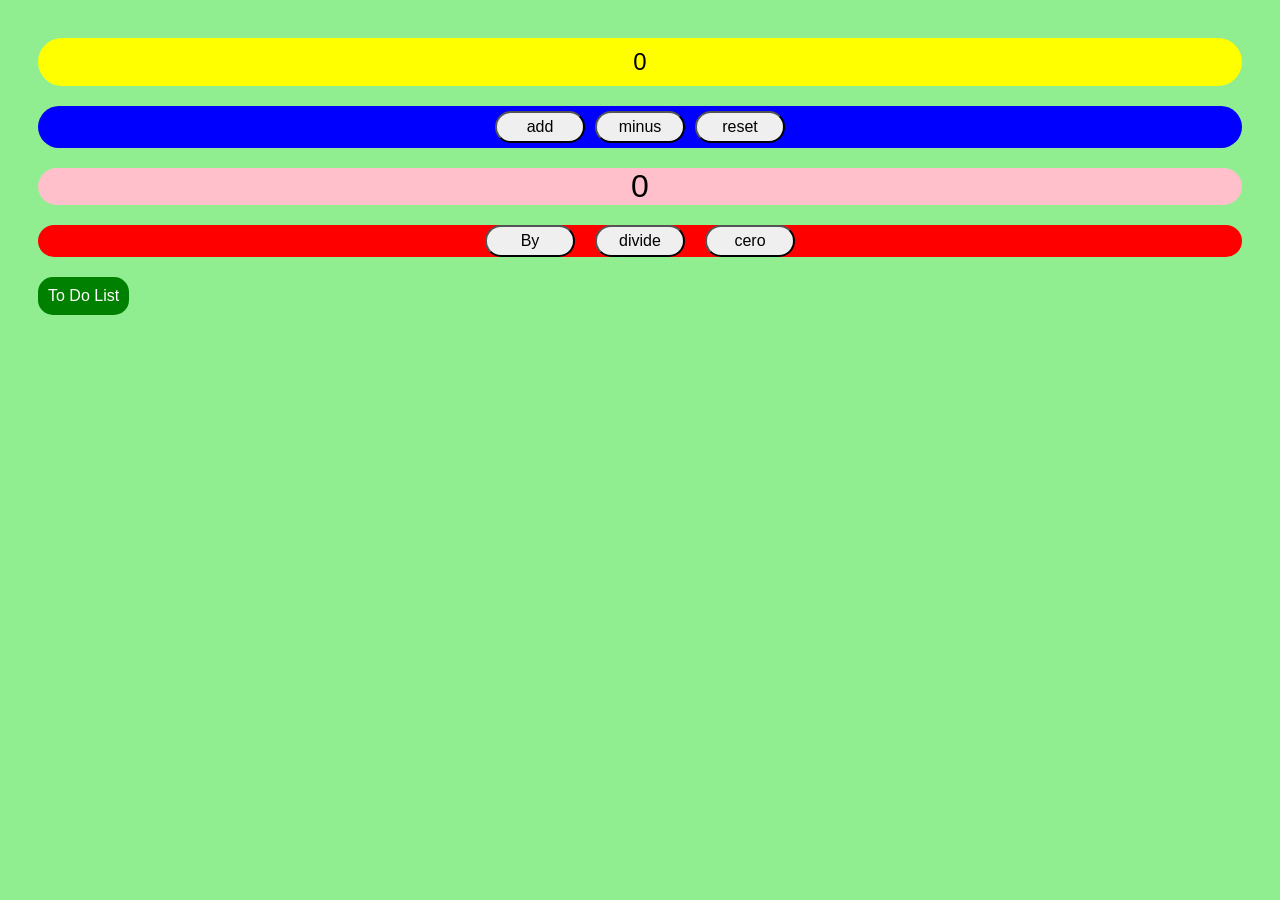
<file: index.html>
<!DOCTYPE html>
<html lang="es">

<head>
 <meta charset="UTF-8">
 
 <meta name="viewport" content="width=device-width, initial-scale=1, maximum-scale=1, minimum-scale=1, user-scalable=no">

 <title>Mi Primera Página Web</title>
 
 <link rel="stylesheet" href="style.css">
 
</head>

<body>
 
 <div id="count"> 0 </div>
 
 <div class="btn">
  
  <button onclick="add()">add</button>
  <button onclick="minus()">minus</button>
  <button onclick="reset()">reset</button>
  
 </div>
 
 <div id="screen"> 0 </div>
 
 <div class="table">
  
  <button onclick="multiple()"> By</button>
  <button onclick="divide()"> divide </button>
  <button onclick="cero()"> cero</button>
  
 </div>
 
 <a class="list" href="list.html"> To Do List</a>
 <script src="script.js"></script>
</body>

</html>
</file>
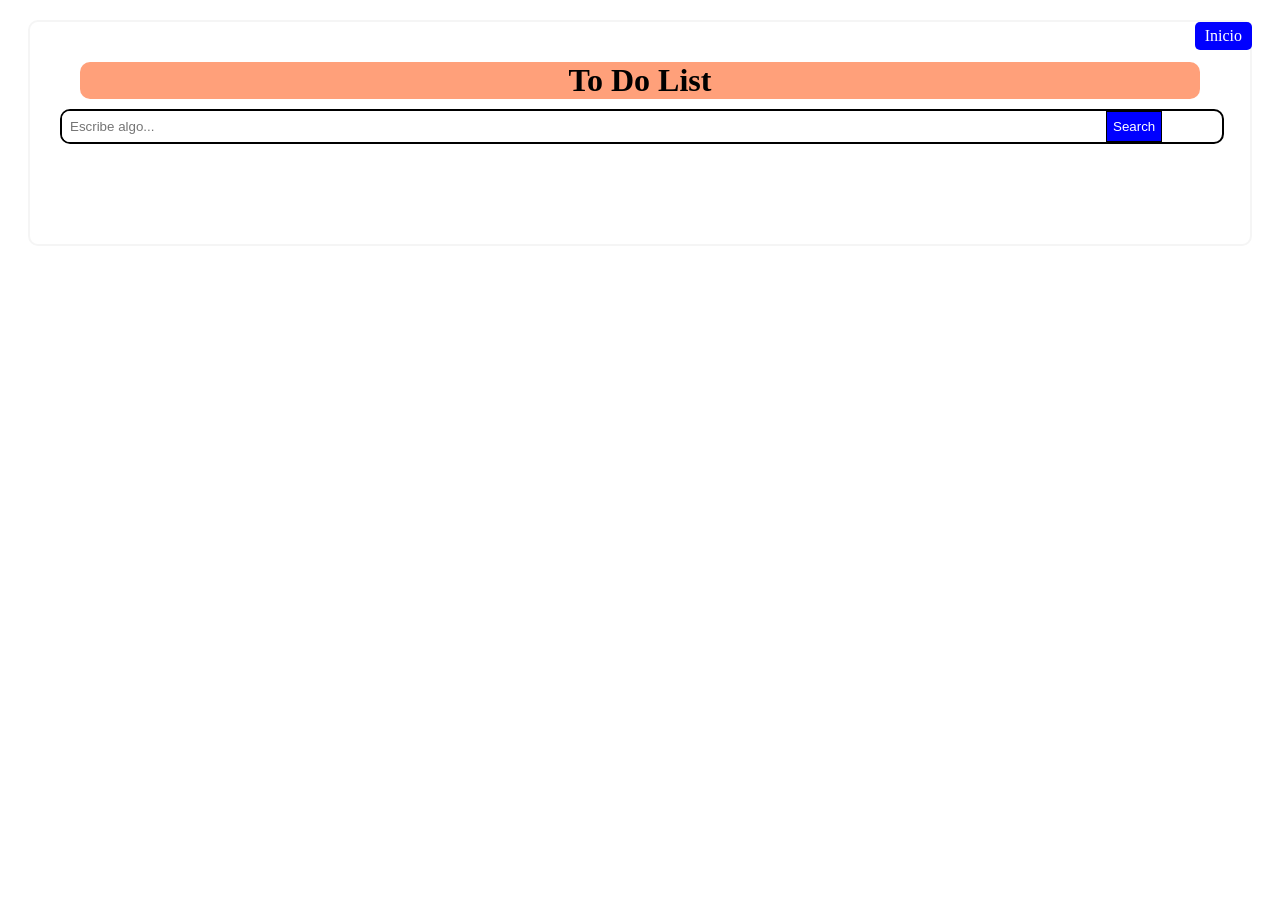
<file: list.html>
<!DOCTYPE html>
<html>

<head>
 <meta charset="UTF-8">
 <meta name="viewport" content="width=device-width, initial-scale=1">
 <link rel="stylesheet" href="list.css">
 <title></title>
</head>

<body>
 <div class="todo-contain">
  
  <a class="inicio" href="index.html"> Inicio</a>
  
 <h1>To Do List</h1>
 
 <div class="container-input">
 
    <input 
        type="text" 
        id="searchInput" 
        placeholder="Escribe algo..."
    >
    
    <button id="searchBtn">Search</button>
  
  </div>
 
<div id="box"> </div>

 </div>

 
 <script src="list.js"></script>
</body>
</html>
</file>
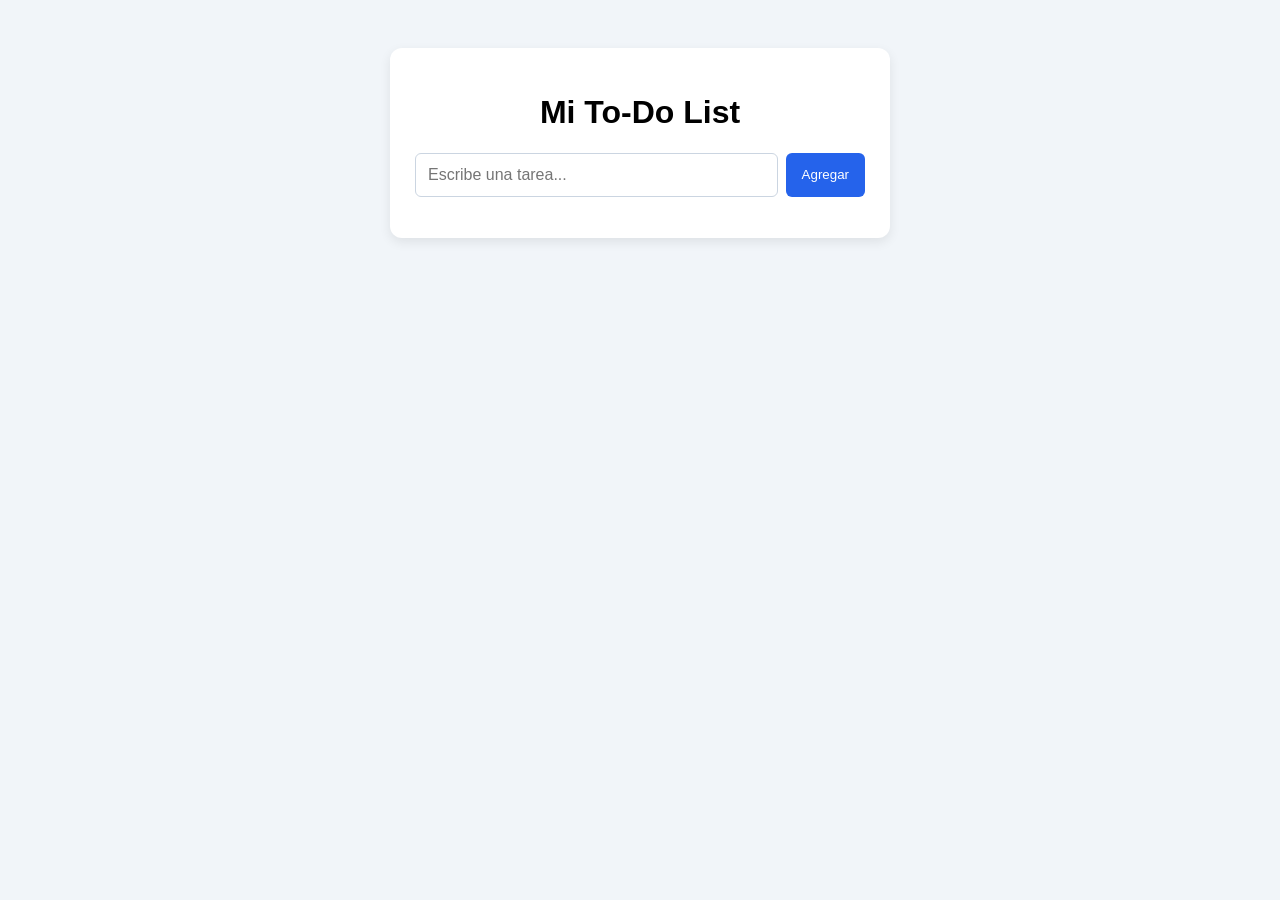
<file: list-better/new-list.html>
<!DOCTYPE html>
<html lang="es">
<head>
  <meta charset="UTF-8">
  <meta name="viewport" content="width=device-width, initial-scale=1.0">
  <link rel="stylesheet" href="mew-list.css">
  <title>Mi To-Do List</title>

</head>

<body>
  <div class="todo-container">
    <h1>Mi To-Do List</h1>

    <div class="input-container">
      <input
        type="text"
        id="taskInput"
        placeholder="Escribe una tarea..."
      >

      <button id="addButton" type="button">
        Agregar
      </button>
    </div>

    <ul id="taskList"></ul>
  </div>

  <script src="new-list.js"> </script>
</body>
</html>
</file>
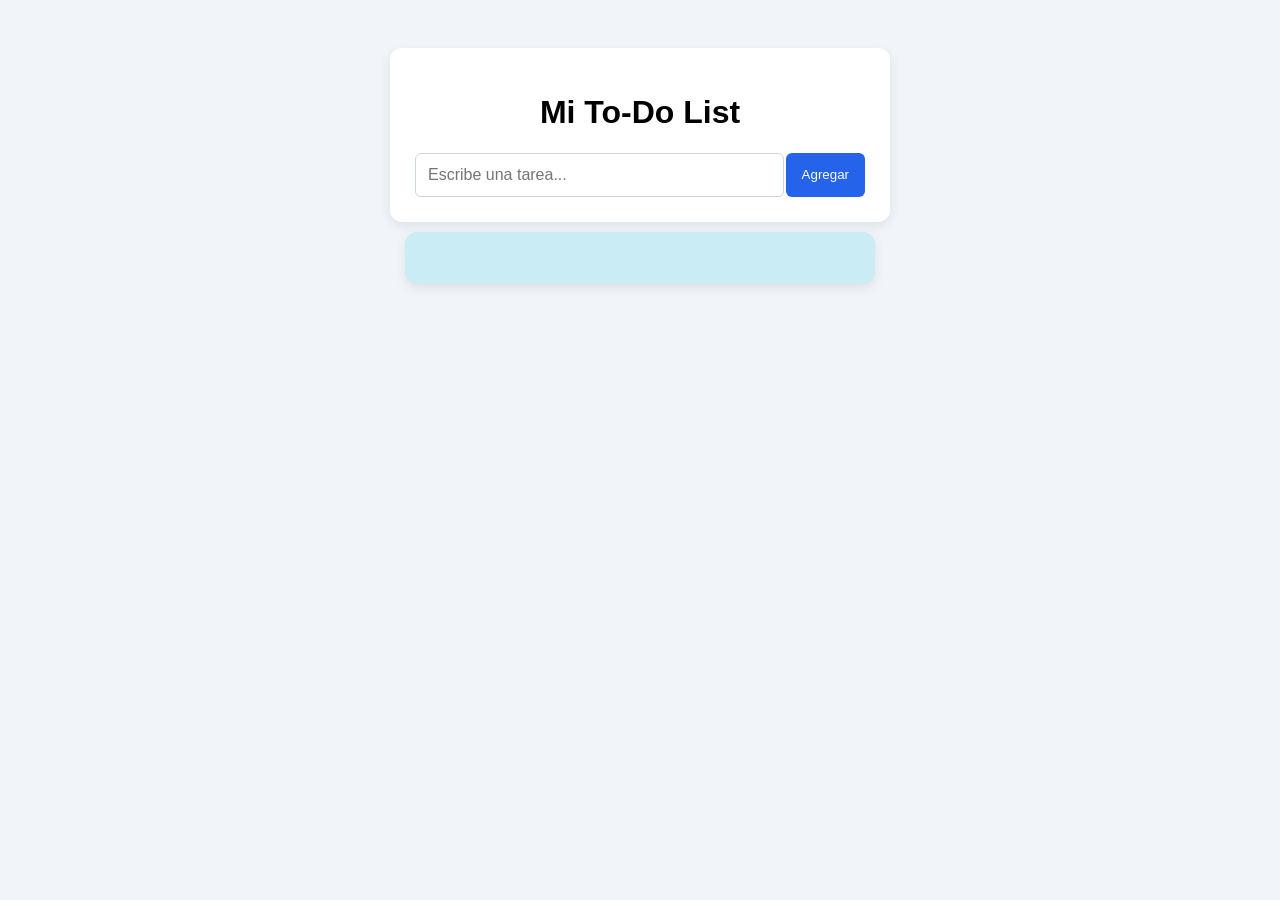
<file: to do list/newlist.html>
<!DOCTYPE html>
<html>

<head>
	<meta charset="UTF-8">
	<meta name="viewport" content="width=device-width, initial-scale=1">
	<link rel="stylesheet" href="newlist.css">
	<title>To Do List</title>
</head>

<body>
 <div class="todo-container">
    <h1>Mi To-Do List</h1>

    <div class="input-container">
      <input
        type="text"
        id="taskInput"
        placeholder="Escribe una tarea...">

      <button id="addButton" type="button">
        Agregar
      </button>
    </div>

  </div>
	
  <div class="task-list">

    <ul id="taskList"></ul>
   
  </div>

	<script src="newlist.js"></script>
</body>

</html>
</file>
<file: style.css>
/* prevent buttons zooming */
html {
  -webkit-text-size-adjust: 100%;
  touch-action: manipulation;
}

button,
a {
  touch-action: manipulation;
  -webkit-tap-highlight-color: transparent;
}

input,
select,
textarea,
button {
  font-size: 16px;
}
 /* ends here */
 
 
 body {
 background-color: lightgreen;
 padding: 30px;
 font-family: sans-serif;
 display: flex;
 gap: 20px;
 flex-direction: column;
 height: 700px;
}

#count {
 background-color: yellow;
 padding: 10px 20px;
 font-size: 1.5rem;
 text-align: center;
 border-radius: 30px;
 
 
}

.btn {
 background: blue;
 padding: 5px 20px;
 font-size: 1rem;
 display: flex;
 flex-direction: row;
 justify-content: center;
 color: white;
 align-items: center;
 gap: 10px;
 border-radius: 30px;
 
 
}

button {
 padding: 5px 20px;
 width: 90px;
 border-radius: 30px;
}

.table {
 background: red;
 border-radius: 20px;
 display: flex;
 justify-content: center;
 gap: 20px;
}

#screen {
 background-color: pink;
 text-align: center;
 font-size: 2rem;
 border-radius: 30px;
}

.list {
 width: fit-content;
 background: green;
 padding: 10px 10px;
 border-radius: 15px;
text-decoration: none; 
color: white;
}
</file>
<file: list.css>
* {
 box-sizing: block;
}

h1 {
 background: lightsalmon;
 color: #000;
 border-radius: 10px;
 /* padding: 5px 20px; */
 text-align: center;
 margin: 10px 20px;
}



.inicio {
text-decoration: none;
background: blue;
color: white;
border-radius: 5px;
padding: 5px 10px;
position: absolute;
right: 28px;
top: 22px;
}

#box {
 font-size: 25px;
display: flex;
flex-direction: column;
 margin-bottom: 30px;
 padding: 20px 30px;
}


.container-input {
  width: 100%;
  margin: 0 auto;
  display: flex;
  border: 2px solid black;
  border-radius: 10px;
  overflow: hidden;
}

#searchInput {
  width: 90%;
  padding: 8px;
  box-sizing: border-box;
  border: none;
  overflow: cover;
}

#searchBtn {
 background: blue;
 color: white;
 border: none;
 overflow: cover;
 border: solid 1px black;
}

.eliminar {
 font-size: 15px;
 background: blue;
 border-radius: 10px;
 color: white;

}

.completo {
  background: mediumvioletred;
  padding: 0 5px;
  border-radius: 10px;
}

.todo-contain {
 box-sizing: border-box;
 margin: 20px 20px;
 padding: 30px;
 border: solid 2px whitesmoke;
 border-radius: 10px;
}
</file>
<file: list-better/mew-list.css>
body {
      font-family: Arial, sans-serif;
      background: #f1f5f9;
      padding: 40px 20px;
    }

    .todo-container {
      max-width: 450px;
      margin: auto;
      padding: 25px;
      background: white;
      border-radius: 12px;
      box-shadow: 0 4px 12px #00000015;
    }



    h1 {
      text-align: center;
    }

    .input-container {
      display: flex;
      gap: 8px;
    }

    input {
      flex: 1;
      min-width: 0;
      padding: 12px;
      border: 1px solid #cbd5e1;
      border-radius: 6px;
      font-size: 16px;
    }

    button {
      padding: 12px 16px;
      border: none;
      border-radius: 6px;
      background: #2563eb;
      color: white;
      cursor: pointer;
    }

    button:hover {
      background: #1d4ed8;
    }

    li {
      display: flex;
      justify-content: space-between;
      align-items: center;
      gap: 10px;
      margin-top: 12px;
      padding: 10px;
      background: #f8fafc;
      border-radius: 6px;
      overflow-wrap: anywhere;
    }

    li span {
      flex: 1;
    }

    .delete-button {
      background: #dc2626;
    }

    .delete-button:hover {
      background: #b91c1c;
    }
</file>
<file: to do list/newlist.css>
* {
	/* border: red 2px solid */
}

body {
	font-family: Arial, sans-serif;
	background: #f1f5f9;
	padding: 40px 20px;
}

.todo-container {
	max-width: 450px;
	margin: auto;
	padding: 25px;
	background: white;
	border-radius: 12px;
	box-shadow: 0 4px 12px #00000015;
}

h1 {
	text-align: center;
}

.input-container {
	display: flex;
	gap: 2px;
}

input {
	flex: 1;
	min-width: 0;
	padding: 12px;
	border: 1px solid #cbd5e1;
	border-radius: 6px;
	font-size: 16px;
}

button {
	padding: 12px 16px;
	border: none;
	border-radius: 6px;
	background: #2563eb;
	color: white;
	cursor: pointer;
}

button:hover {
	background: #1d4ed8;
}

li {
	display: flex;
	justify-content: space-between;
	align-items: center;
	gap: 10px;
	margin: 12px 12px;
	padding: 5px 5px;
	background: #f8fafc;
	border-radius: 6px;
	overflow-wrap: anywhere;
	border-color: green;

}

span {
	flex: 1;
}

.delete-button {
	background: #dc2626;
}

.delete-button:hover {
	background: #b91c1c;
}


.task-list {
	max-width: 450px;
	margin: auto;
	padding: 10px 10px;
	background: white;
	border-radius: 12px;
	box-shadow: 0 4px 12px #00000015;
	margin-top: 10px;
	background-color: rgb(202, 236, 245);
	display: flex;
	flex: 1;
	/* border-color: rgb(255, 0, 179); */

}

ul {
	border-color: #1d4ed8;
	width: 100%;
	display: flex;
	flex-direction: column;
	justify-content: space-around;
}
</file>
